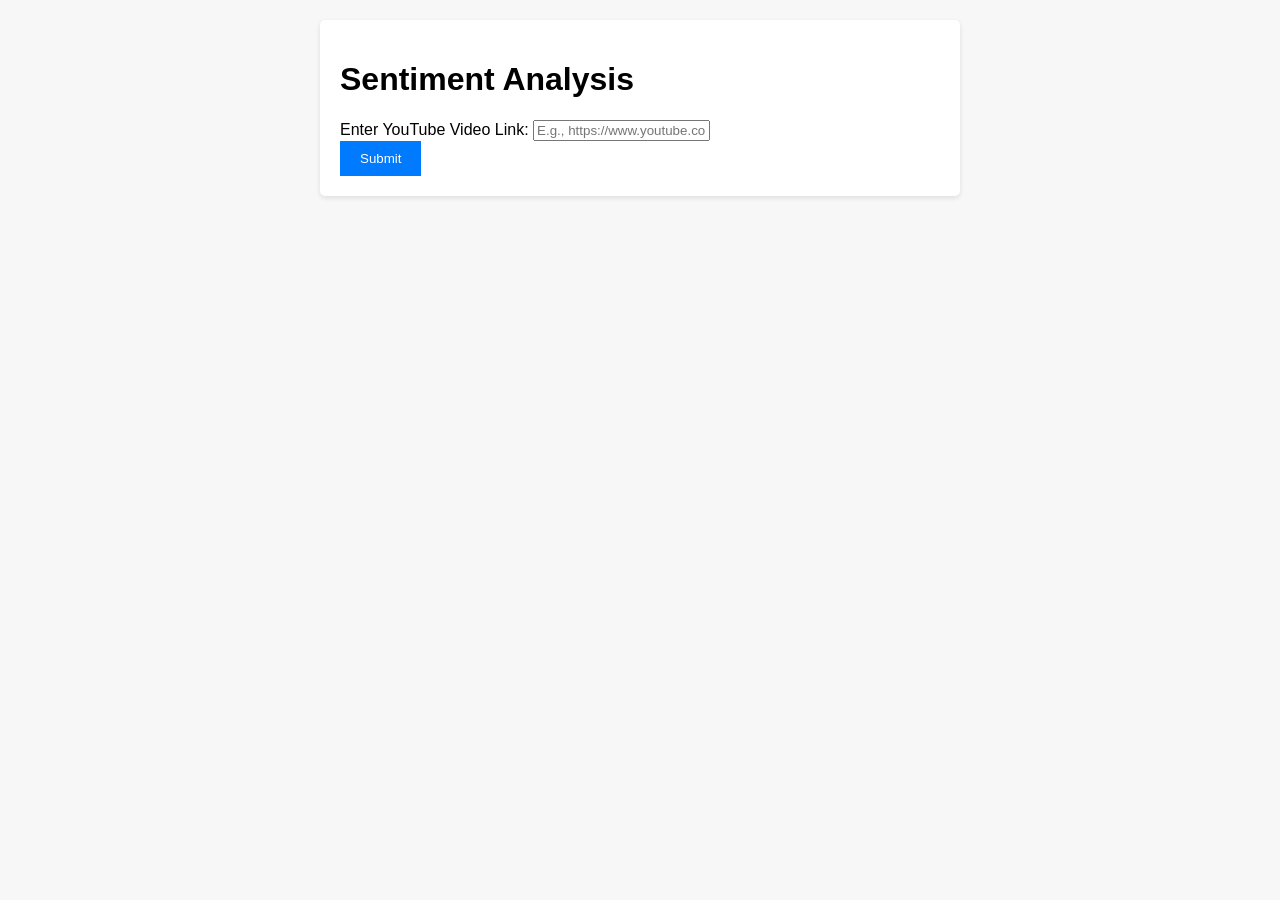
<file: index.html>
<!DOCTYPE html>
<html>
<head>
    <title>Sentiment Analysis</title>
    <link rel="stylesheet" href="style1.css">
    
</head>
<body>
    <div class="container">
        <h1>Sentiment Analysis</h1>
        <form method="POST" action="result.html">
            <label for="video_link">Enter YouTube Video Link:</label>
            <input type="text" id="video_link" name="video_link" placeholder="E.g., https://www.youtube.com/watch?v=YOUR_VIDEO_ID" required>
            <br>
            <input type="submit" value="Submit">
        </form>
    </div>
    
</body>
</html>
</file>
<file: style1.css>
body {
    font-family: Arial, sans-serif;
    margin: 20px;
    background-color: #f7f7f7;
}

.container {
    max-width: 600px;
    margin: 0 auto;
    padding: 20px;
    background-color: #fff;
    border-radius: 5px;
    box-shadow: 0 2px 5px rgba(0,0,0,0.1);
}

textarea {
    width: 100%;
    padding: 10px;
    margin-bottom: 10px;
}

input[type="submit"] {
    padding: 10px 20px;
    background-color: #007bff;
    color: #fff;
    border: none;
    cursor: pointer;
}

.result {
    background-color: #f3f3f3;
    padding: 10px;
    border-radius: 5px;
    margin-top: 20px;
}

a {
    display: block;
    margin-top: 20px;
}
</file>
